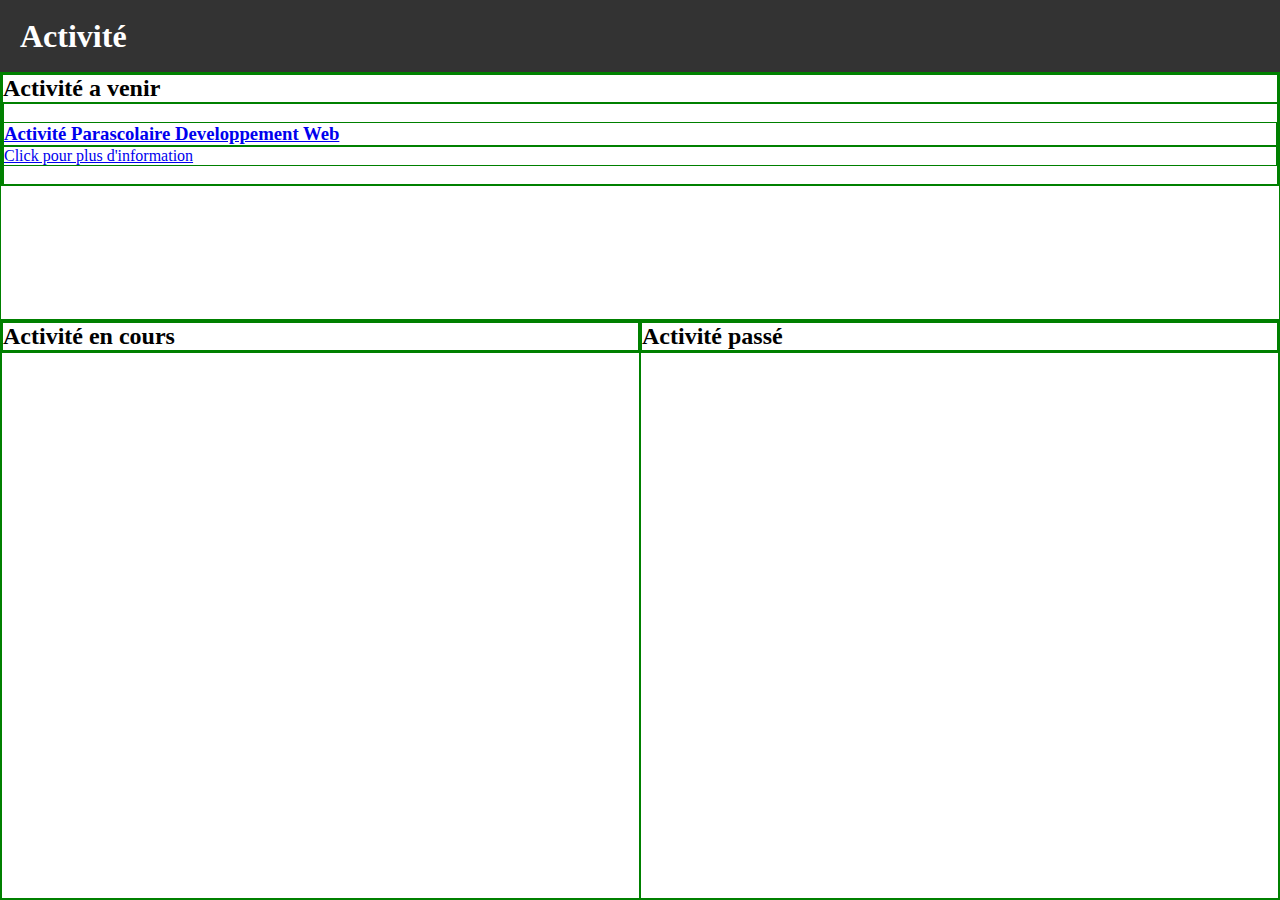
<file: index.html>
<!DOCTYPE html>
<html lang="en">
<head>
    <meta charset="UTF-8">
    <meta name="viewport" content="width=device-width, initial-scale=1.0">
    <title>Activité - Ludovic</title>
    <link rel="stylesheet" href="./style.css">
    <link rel="stylesheet" href="./static/css/index.css">
</head>
<body>
    <header>
        <h1>Activité</h1>
    </header>
    <main>
        <section class="top">
            <div class="activite-coming">
                <h2>Activité a venir</h2>
                <div class="activite">
                    <a href="web-dev" class="web-dev">
                        <h3>Activité Parascolaire Developpement Web</h3>
                        <p>Click pour plus d'information</p>
                    </a>
                </div>
            </div>            
        </section>
        <section class="bottom">
            <div class="activite-ongoing">
                <h2>Activité en cours</h2>
                <div class="activite"></div>
            </div>
            <div class="activite-finish">
                <h2>Activité passé</h2>
                <div class="activite"></div>
            </div>            
        </section>
    </main>
</body>
</html>
</file>
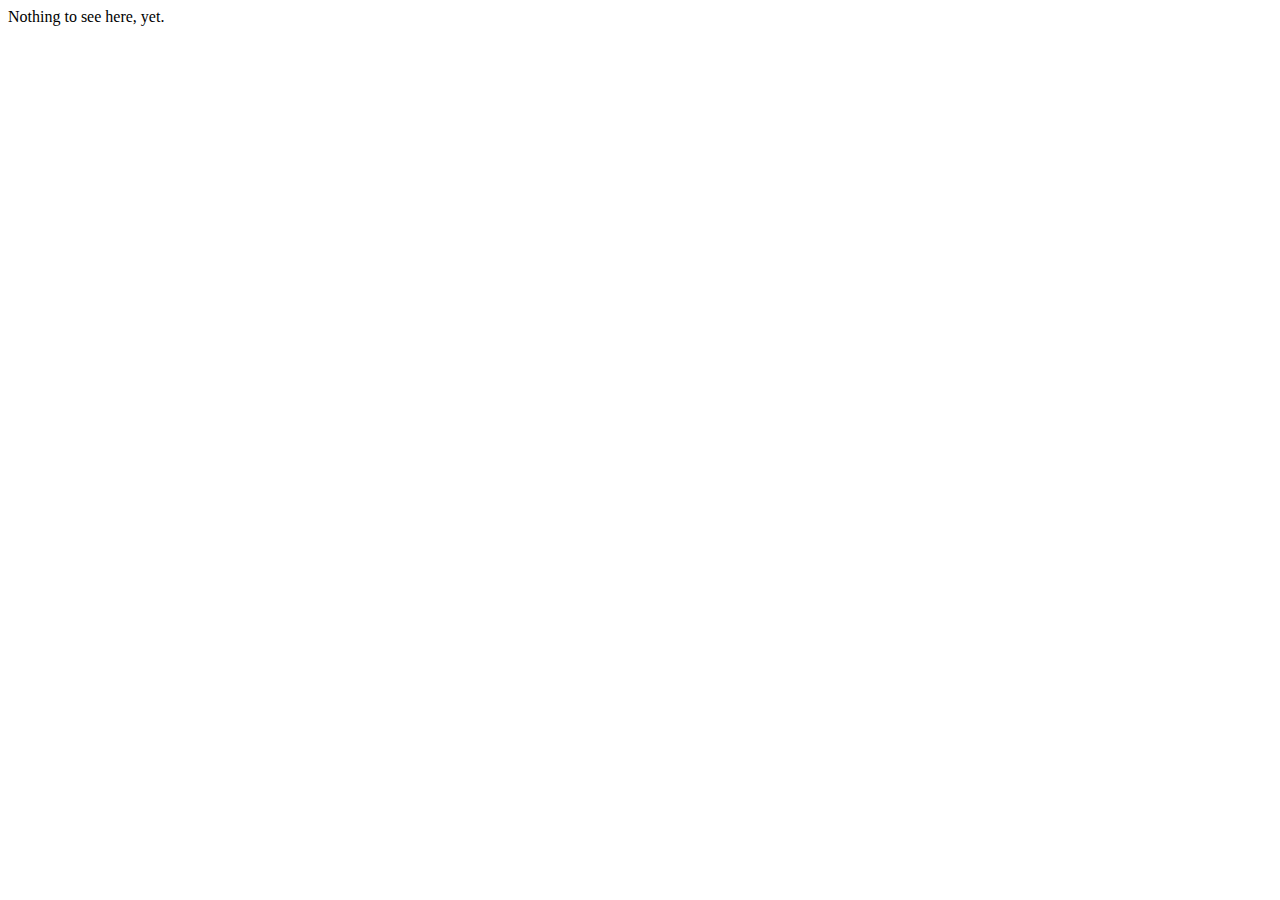
<file: static/pages/about/index.html>
<!DOCTYPE html>
<html lang="en">
<head>
    <meta charset="UTF-8">
    <meta name="viewport" content="width=device-width, initial-scale=1.0">
    <title>About</title>
</head>
<body>
    Nothing to see here, yet.
</body>
</html>
</file>
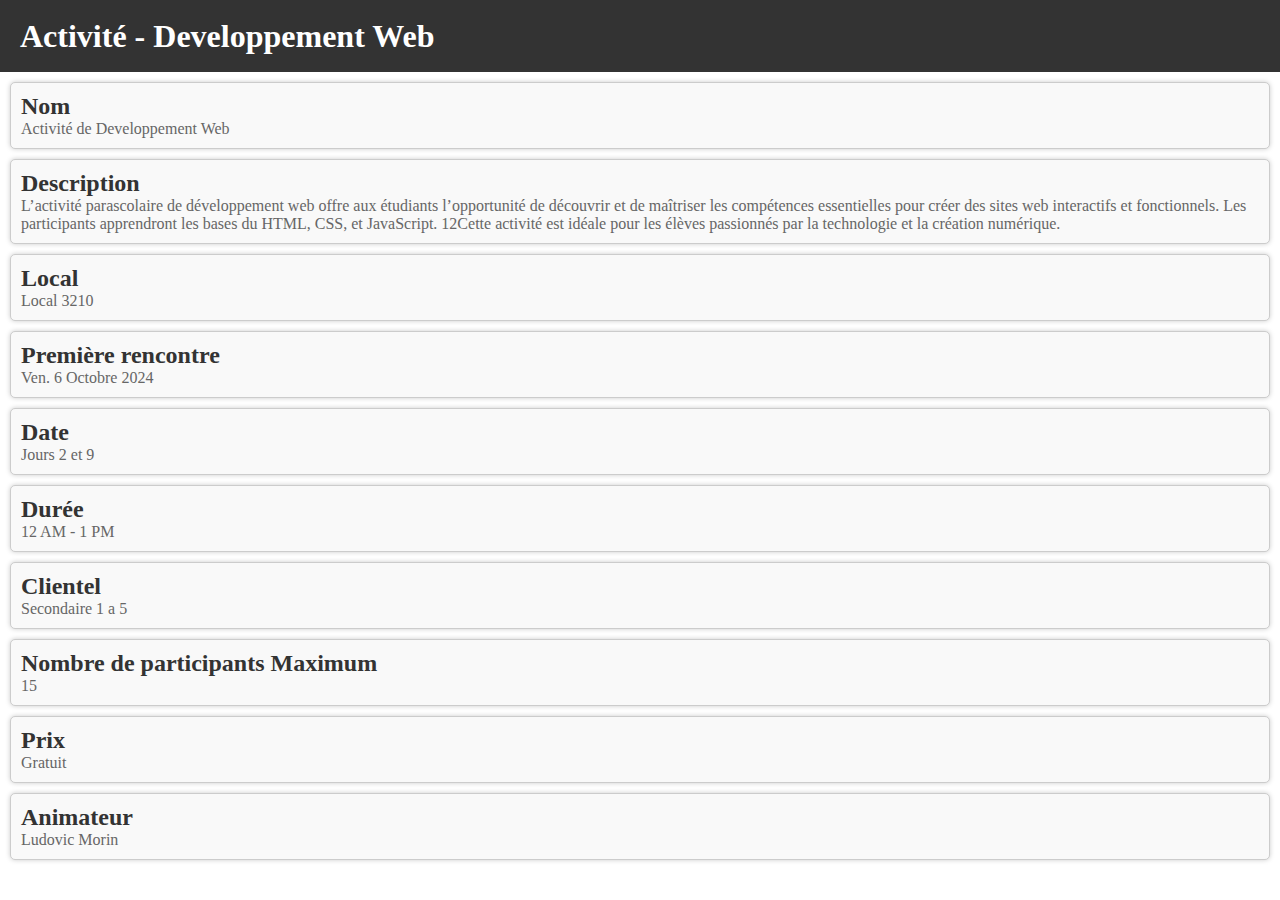
<file: static/pages/web-dev/index.html>
<!DOCTYPE html>
<html lang="en">
<head>
    <meta charset="UTF-8">
    <meta name="viewport" content="width=device-width, initial-scale=1.0">
    <title>Activité de Developpement Web</title>
    <link rel="stylesheet" href="/style.css">
    <link rel="stylesheet" href="/static/css/web-dev.css">
</head>
<body>
    <header>
        <h1>Activité - Developpement Web</h1>
    </header>
    <main>
        <div id="info">
            <div>
                <h2>Nom</h2>
                <p>Activité de Developpement Web</p>
            </div>
            <div>
                <h2>Description</h2>
                <p>L’activité parascolaire de développement web offre aux étudiants l’opportunité de découvrir et de maîtriser les compétences essentielles pour créer des sites web interactifs et fonctionnels. Les participants apprendront les bases du HTML, CSS, et JavaScript. 12Cette activité est idéale pour les élèves passionnés par la technologie et la création numérique.</p>
            </div>
            <div>
                <h2>Local</h2>
                <p>Local 3210</p>                
            </div>
            <div>
                <h2>Première rencontre</h2>
                <p>Ven. 6 Octobre 2024</p>                
            </div>
            <div>
                <h2>Date</h2>
                <p>Jours 2 et 9</p>                
            </div>
            <div>
                <h2>Durée</h2>
                <p>12 AM - 1 PM</p>                
            </div>
            <div>
                <h2>Clientel</h2>
                <p>Secondaire 1 a 5</p>                
            </div>
            <div>
                <h2>Nombre de participants Maximum</h2>
                <p>15</p>                
            </div>
            <div>
                <h2>Prix</h2>
                <p>Gratuit</p>                
            </div>
            <div>
                <h2>Animateur</h2>
                <p>Ludovic Morin</p>
            </div>
        </div>
    </main>
</body>
</html>
</file>
<file: style.css>
*{
    margin: 0;
    padding: 0;
    box-sizing: border-box;
}
body{
    height: 100vh;
    width: 100vw;
    display: grid;
    grid-template-rows: 8% auto;
}
header{
    display: flex;
    justify-content: space-between;
    align-items: center;
    padding: 0 20px;
    background-color: #333;
    color: white;
}
</file>
<file: static/css/index.css>
main *{
    border: green 1px solid;
}

main{
    display: grid;
    grid-template-rows: 30% auto;
}

main .bottom{
    display: grid;
    grid-template-columns: 50% 50%;
}
</file>
<file: static/css/web-dev.css>
#info div{
    margin: 10px;
    padding: 10px;
    border: 1px solid #ccc;
    background-color: #f9f9f9;
    border-radius: 5px;
    box-shadow: 0 0 5px #ccc;
}
#info div h2{
    margin: 0;
    padding: 0;
    color: #333;
}
#info div p{
    margin: 0;
    padding: 0;
    color: #666;
}
</file>
